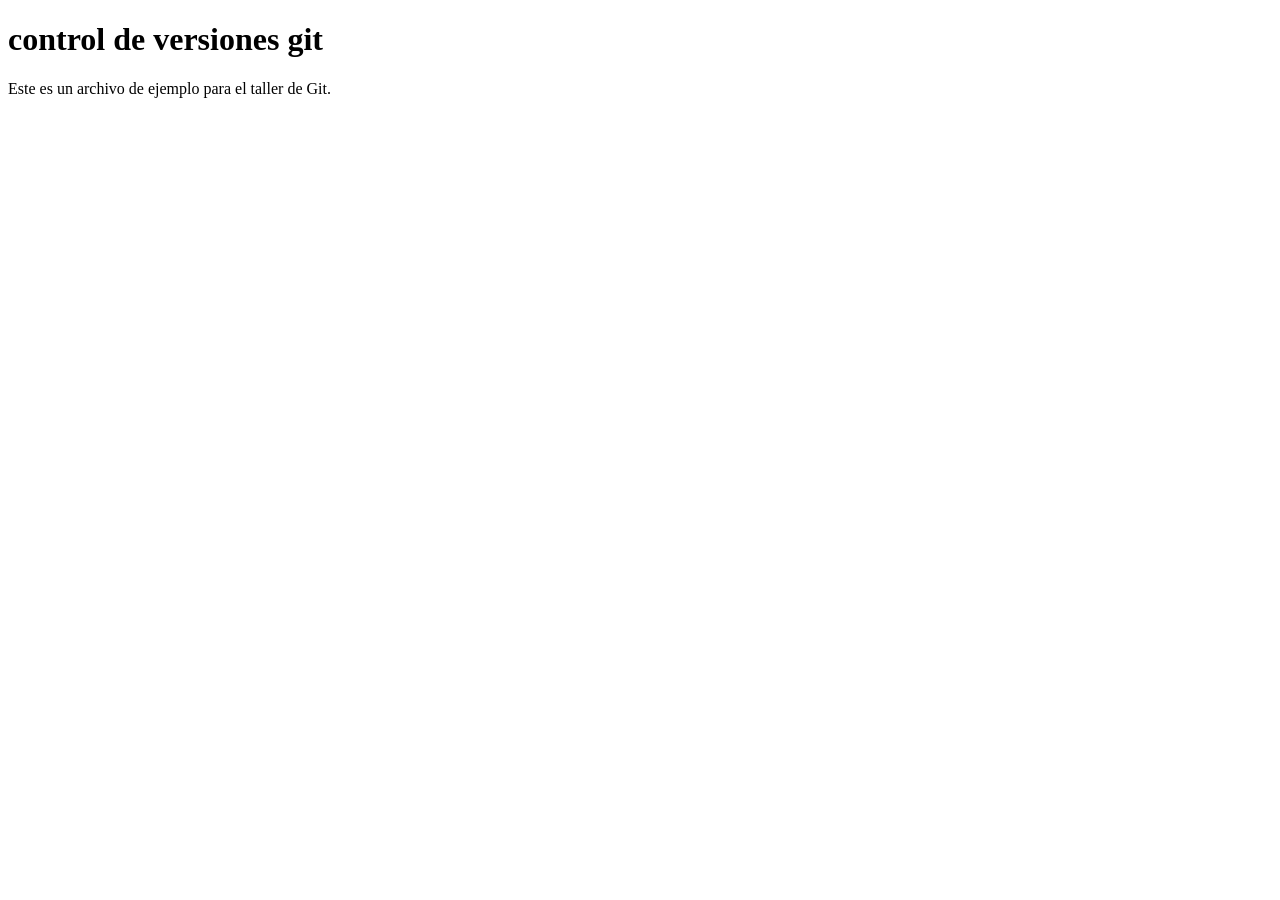
<file: index.html>
<!DOCTYPE html>
<html lang="en">
<head>
    <meta charset="UTF-8">
    <meta name="viewport" content="width=h, initial-scale=1.0">
    <title>Document</title>
</head>
<body>
    <h1>control de versiones git</h1>
    <div class="contenedor">Este es un archivo de ejemplo para el taller de Git.</div> 
</body>
</html>
</file>
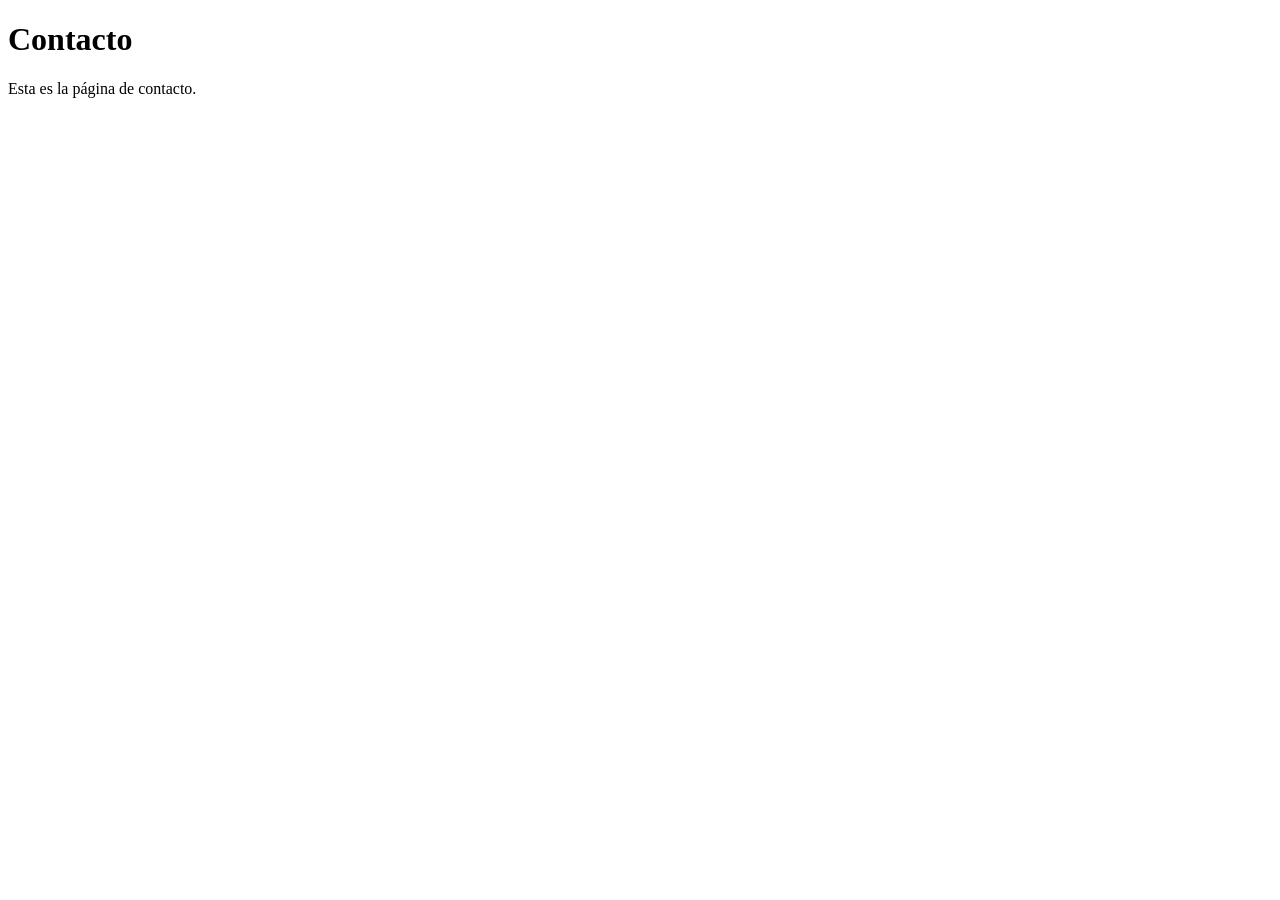
<file: contacto.html>
<!DOCTYPE html>
<html lang="en">
<head>
    <meta charset="UTF-8">
    <meta name="viewport" content="width=device-width, initial-scale=1.0">
    <title>pagina contacto</title>
</head>
<body>
    <h1>Contacto</h1>
    <p>Esta es la página de contacto.</p>
</body>
</html>
</file>
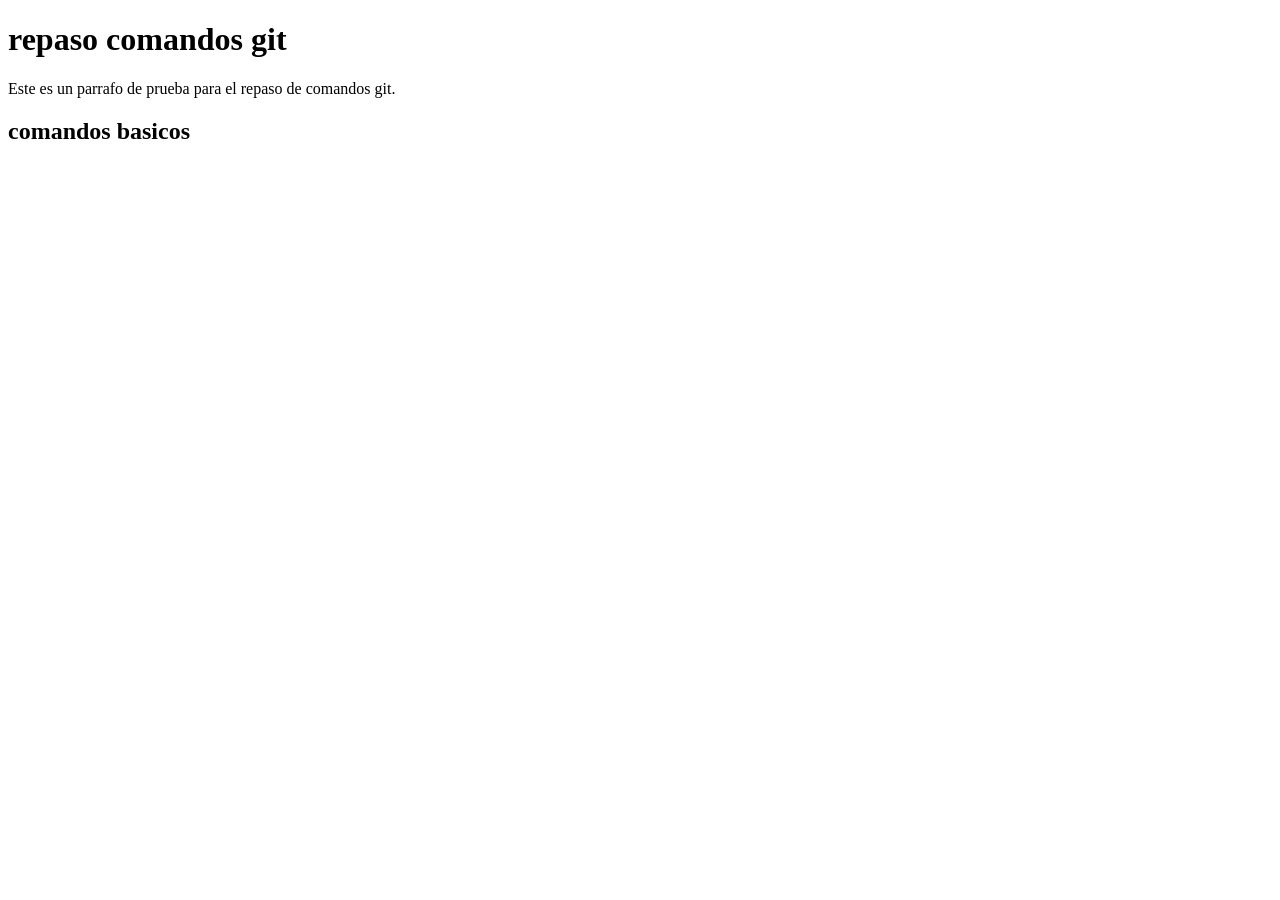
<file: jueves.html>
<!DOCTYPE html>
<html lang="en">
<head>
    <meta charset="UTF-8">
    <meta name="viewport" content="width=<device-width>, initial-scale=1.0">
    <title>Document</title>
</head>
<body>
    <h1>repaso comandos git</h1>
    <p>Este es un parrafo de prueba para el repaso de comandos git.</p>
    <h2>comandos basicos</h2>
</body>
</html>
</file>
